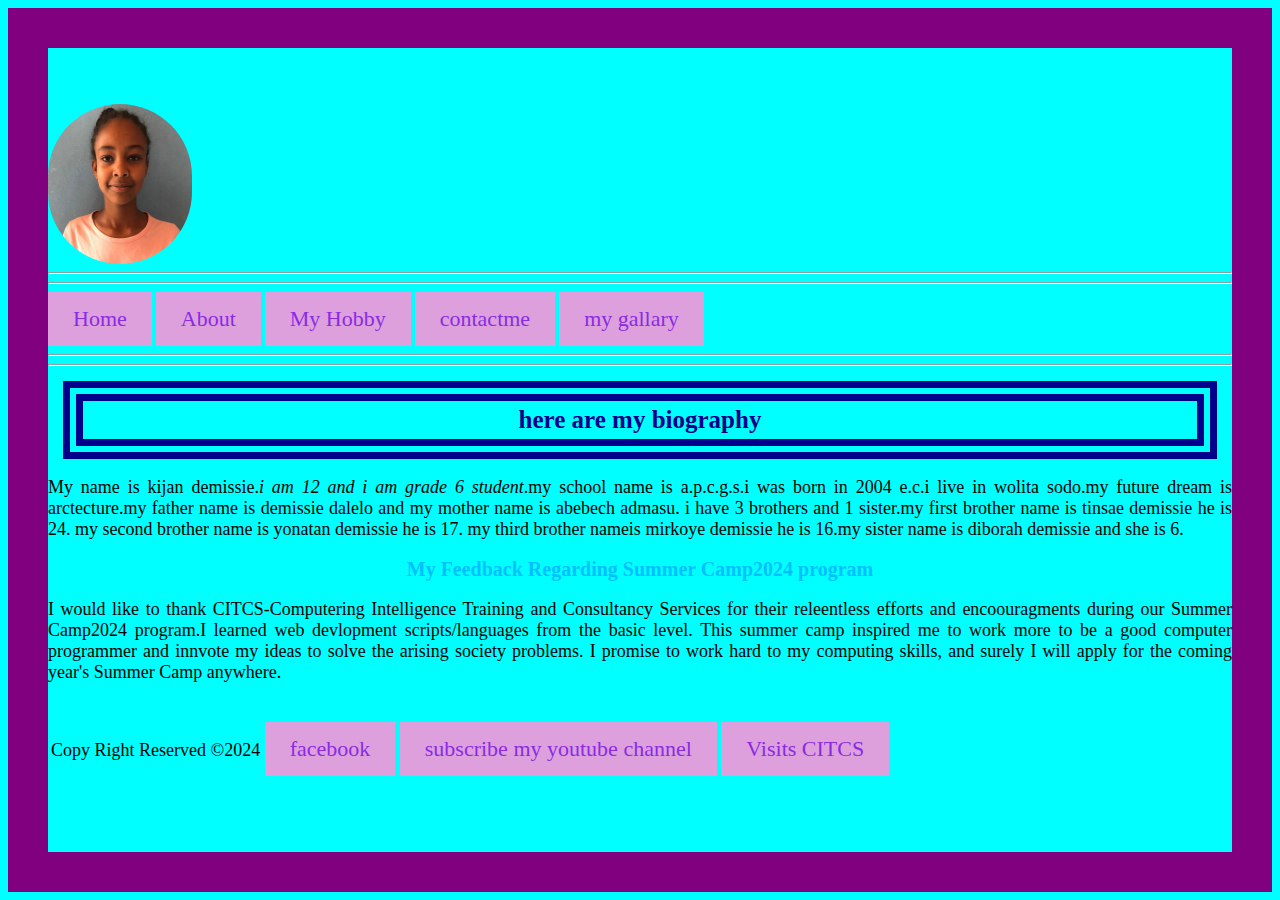
<file: kijan/Index.HTML>
<html>
    <head>
      <title>Biography</title>
     <link rel="stylesheet" href="style.css">
    </head>
    <body class="margin">
       <marquee behaviour="scroll" direction="left"> <h2>Hello all, welcome to my personal website!</h2></marquee>

       <img style="border-radius: 100px;"src ="photos/kijan.jpg" width="144px" height="160px" alt="profile photo">
      <hr>
<hr>
<a href="Index.HTML"> Home </a>
<a href="about.html"> About </a>
<a href="hobby.html">My Hobby</a>
<a href="contactme.html">contactme</a>
<a href="gallary.html">my gallary</a>

<hr>
<hr>
 <h2 id="solid">here are my biography</h2>
    <p>
      My name is kijan demissie.<i>i am 12 and i am grade 6 student</i>.my school name is <b>a.p.c.g.s</b>.i was born in 2004 e.c.i live in  
      wolita sodo.my future dream is arctecture.my father name is  demissie dalelo and my mother name is abebech admasu.
   i have 3 brothers and 1 sister.my first brother name is tinsae demissie he is 24. my second brother name is 
  yonatan demissie he is 17. my third brother nameis mirkoye demissie he is 16.my sister name is diborah demissie and she is 6. 
</p>
<h2>My Feedback Regarding Summer Camp2024 program</h2>
<p>I would like to thank CITCS-Computering Intelligence Training and Consultancy Services for their releentless
   efforts and encoouragments during our Summer Camp2024 program.I learned web devlopment scripts/languages 
   from the basic level. This summer camp inspired me to work more to be a good computer programmer and
   innvote my ideas to solve the arising society problems. I promise to work hard to my computing skills,
   and surely I will apply for the coming year's  Summer Camp anywhere.    
</p>

   
</body>
<footer>
<p>Copy Right Reserved &copy;2024 
 
  <a href="#">facebook</a>
  <a href="https://www.youtube.com/@kijandemissie">subscribe my youtube channel</a>
  <a href="https://davidtechnotips.com/" target="_blank">Visits CITCS</a>
</p>
</footer>
</html>
</file>
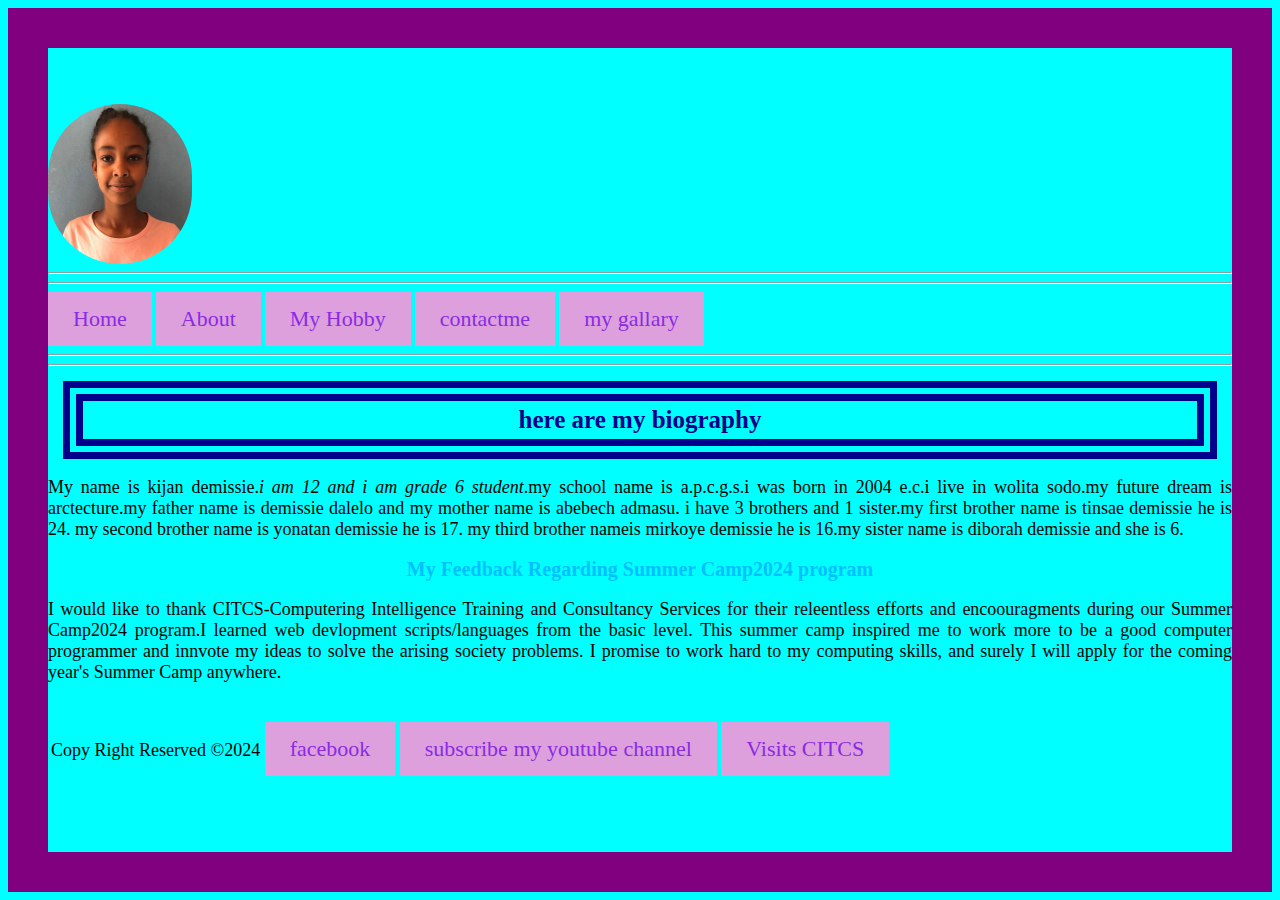
<file: kijan/index.html>
<html>
    <head>
      <title>Biography</title>
     <link rel="stylesheet" href="style.css">
    </head>
    <body class="margin">
       <marquee behaviour="scroll" direction="left"> <h2>Hello all, welcome to my personal website!</h2></marquee>

       <img style="border-radius: 100px;"src ="photos/kijan.jpg" width="144px" height="160px" alt="profile photo">
      <hr>
<hr>
<a href="index.html"> Home </a>
<a href="about.html"> About </a>
<a href="hobby.html">My Hobby</a>
<a href="contactme.html">contactme</a>
<a href="gallary.html">my gallary</a>

<hr>
<hr>
 <h2 id="solid">here are my biography</h2>
    <p>
      My name is kijan demissie.<i>i am 12 and i am grade 6 student</i>.my school name is <b>a.p.c.g.s</b>.i was born in 2004 e.c.i live in  
      wolita sodo.my future dream is arctecture.my father name is  demissie dalelo and my mother name is abebech admasu.
   i have 3 brothers and 1 sister.my first brother name is tinsae demissie he is 24. my second brother name is 
  yonatan demissie he is 17. my third brother nameis mirkoye demissie he is 16.my sister name is diborah demissie and she is 6. 
</p>
<h2>My Feedback Regarding Summer Camp2024 program</h2>
<p>I would like to thank CITCS-Computering Intelligence Training and Consultancy Services for their releentless
   efforts and encoouragments during our Summer Camp2024 program.I learned web devlopment scripts/languages 
   from the basic level. This summer camp inspired me to work more to be a good computer programmer and
   innvote my ideas to solve the arising society problems. I promise to work hard to my computing skills,
   and surely I will apply for the coming year's  Summer Camp anywhere.    
</p>

   
</body>
<footer>
<p>Copy Right Reserved &copy;2024 
 
  <a href="#">facebook</a>
  <a href="https://www.youtube.com/@kijandemissie">subscribe my youtube channel</a>
  <a href="https://davidtechnotips.com/" target="_blank">Visits CITCS</a>
</p>
</footer>
</html>
</file>
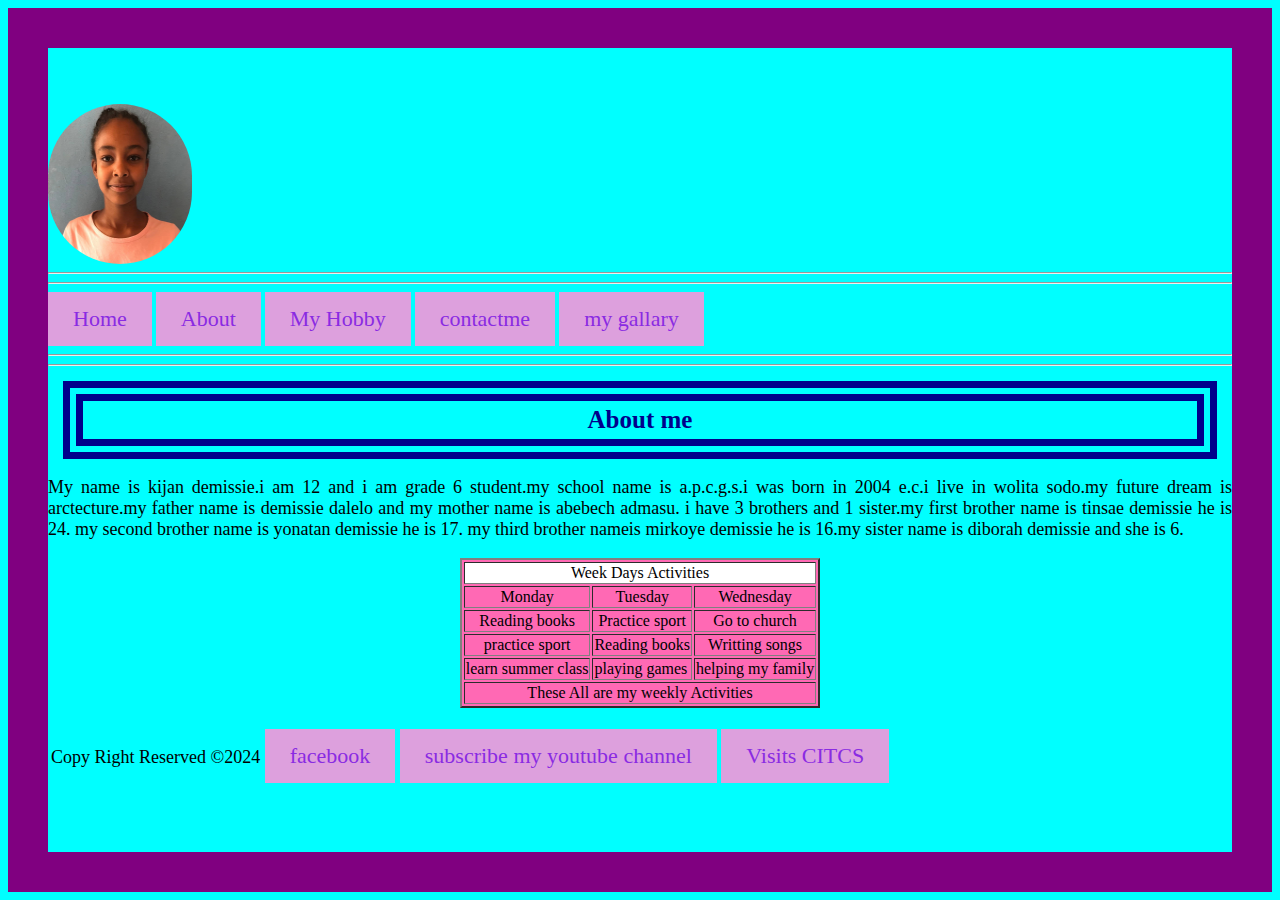
<file: kijan/about.html>
<html>
<head>
    <title>about</title>
    <link rel="stylesheet" href="style.css">
</head>
<body class="margin">

 <marquee behavior="scroll" direction="left"><h2>About me</h2></marquee> 
 <img style="border-radius: 100px;" src ="photos/kijan.jpg" width="144px" height="160px" alt="profile photo">
  <hr/>
  <hr/>
  <a href="index.html"> Home </a>
  <a href="about.html"> About </a>
  <a href="hobby.html">My Hobby</a>
  <a href="contactme.html">contactme</a>
  <a href="gallary.html">my gallary</a>
  <hr/>
  <hr/>
  <h3 id="solid">About me</h3>
  
<p>My name is kijan demissie.i am 12 and i am grade 6 student.my school name is a.p.c.g.s.i was born in 2004 e.c.i live in  
  wolita sodo.my future dream is arctecture.my father name is  demissie dalelo and my mother name is abebech admasu.
i have 3 brothers and 1 sister.my first brother name is tinsae demissie he is 24. my second brother name is 
yonatan demissie he is 17. my third brother nameis mirkoye demissie he is 16.my sister name is diborah demissie and she is 6.  </p>

  <table border="2px" bgcolor="hotpink" align="center">
    <tr bgcolor="white">
        <td colspan="3" align="Center">Week Days Activities</td>
    </tr>
    <tr align="center"> 
       <td>Monday</td>
       <td>Tuesday</td>
       <td>Wednesday</td>

      </tr>

    <tr align="center">
       <td>Reading books</td>
       <td>Practice sport</td>
       <td>Go to church</td>
    </tr>
    
    <tr align="center">
       <td>practice sport</td>
       <td>Reading books</td>
       <td>Writting songs</td>
    </tr>
    <td>learn summer class</td>
    <td>playing games</td>
    <td>helping my family</td>
    
    </tr>
    <tr>
        <td colspan="3" align="center">These All are my weekly Activities </td>
    </tr>
    </table>
      </body>
 <footer>
  <p>Copy Right Reserved &copy;2024 
   
    <a href="#">facebook</a>
    <a href="https://www.youtube.com/@kijandemissie">subscribe my youtube channel</a>
   <a href="https://davidtechnotips.com/" target="_blank">Visits CITCS</a> 
  </p>
  </footer>
</html>
</file>
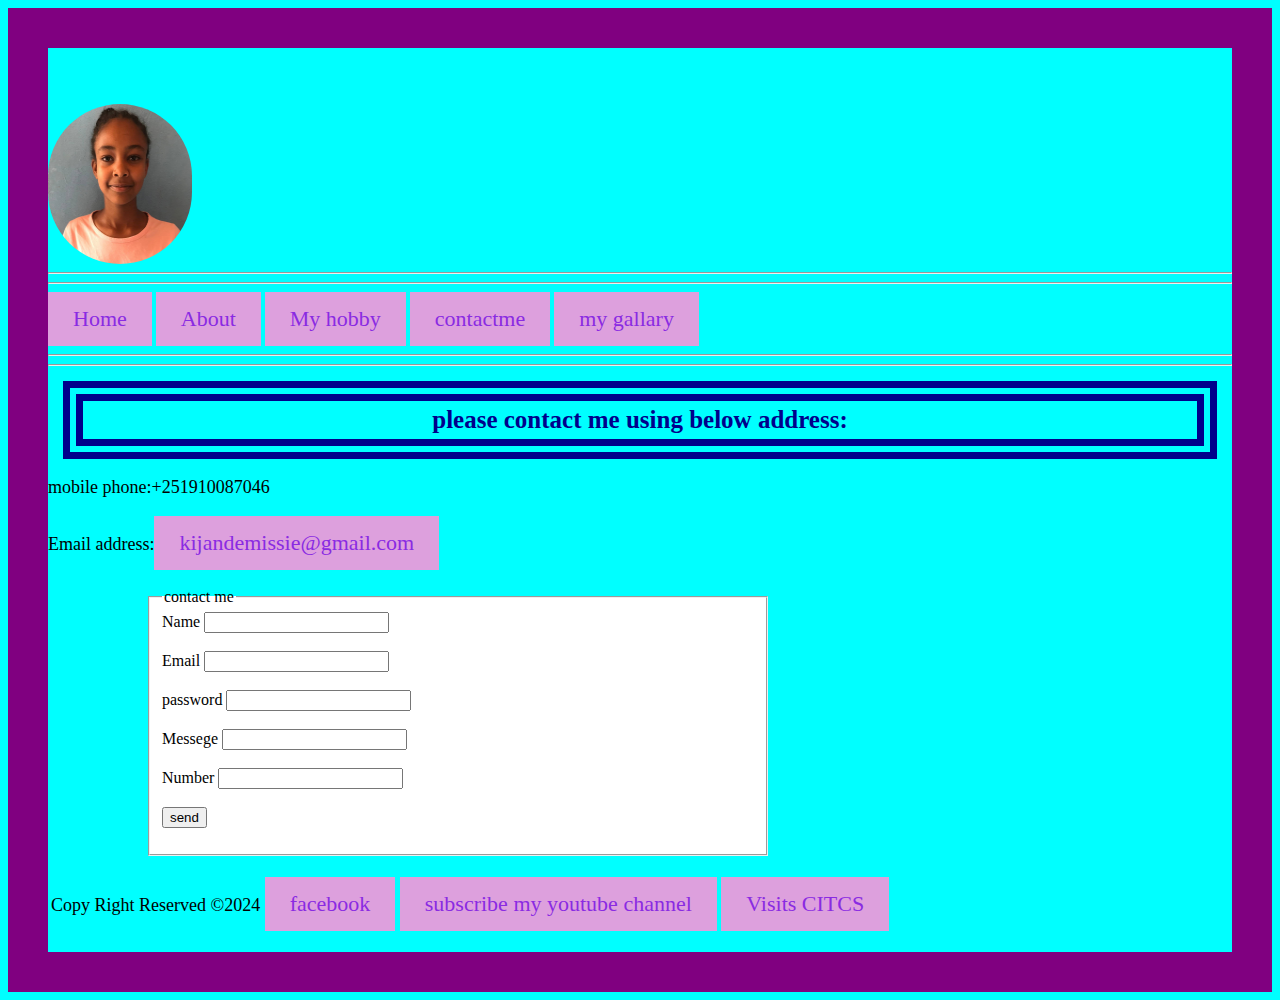
<file: kijan/contactme.html>
<html>
<head>
    <title>contact page</title>
    <link rel="stylesheet" href="style.css">
</head>
<body class="margin">
 <marquee behavior="scroll" direction="left"><h2>contactme</h2>  </marquee>
 <img style="border-radius: 100px;"src ="photos/kijan.jpg" width="144px" height="160px" alt="profile photo">       
    <hr>
    <hr>
    <a href="Index.HTML">Home</a>
    <a href="about.html">About</a>
    <a href="hobby.html">My hobby</a>
    <a href="contactme.html">contactme</a>
    <a href="gallary.html">my gallary</a>
    <hr>
    <hr>
<h3 id="solid">please contact me using below address:</h3>
<p>mobile phone:+251910087046</p>
<p>Email address:<a href="mailto:kijandemissie@gmail.com">kijandemissie@gmail.com</a> </p>
<fieldset class="fieldset">
<legend>contact me</legend>
<form action="">

<label for="name">Name</label>
<input type="text"><br><br>

<label for="email">Email</label>
<input type="email"><br><br>

<label for="password">password</label>
<input type="password"><br><br>

<label for="Messege">Messege</label>
<input type="Messege"><br><br>

<label for="Number">Number</label>
<input type="Number"><br><br>                                                                                               

<button type="submit">send</button>
</form>
</fieldset>
 

</body>
<footer>
    <p>Copy Right Reserved &copy;2024 
   
      <a href="#">facebook</a>
      <a href="https://www.youtube.com/@kijandemissie">subscribe my youtube channel</a>
      <a href="https://davidtechnotips.com/" target="_blank">Visits CITCS</a>
    </p>
    </footer>
    </html>
</file>
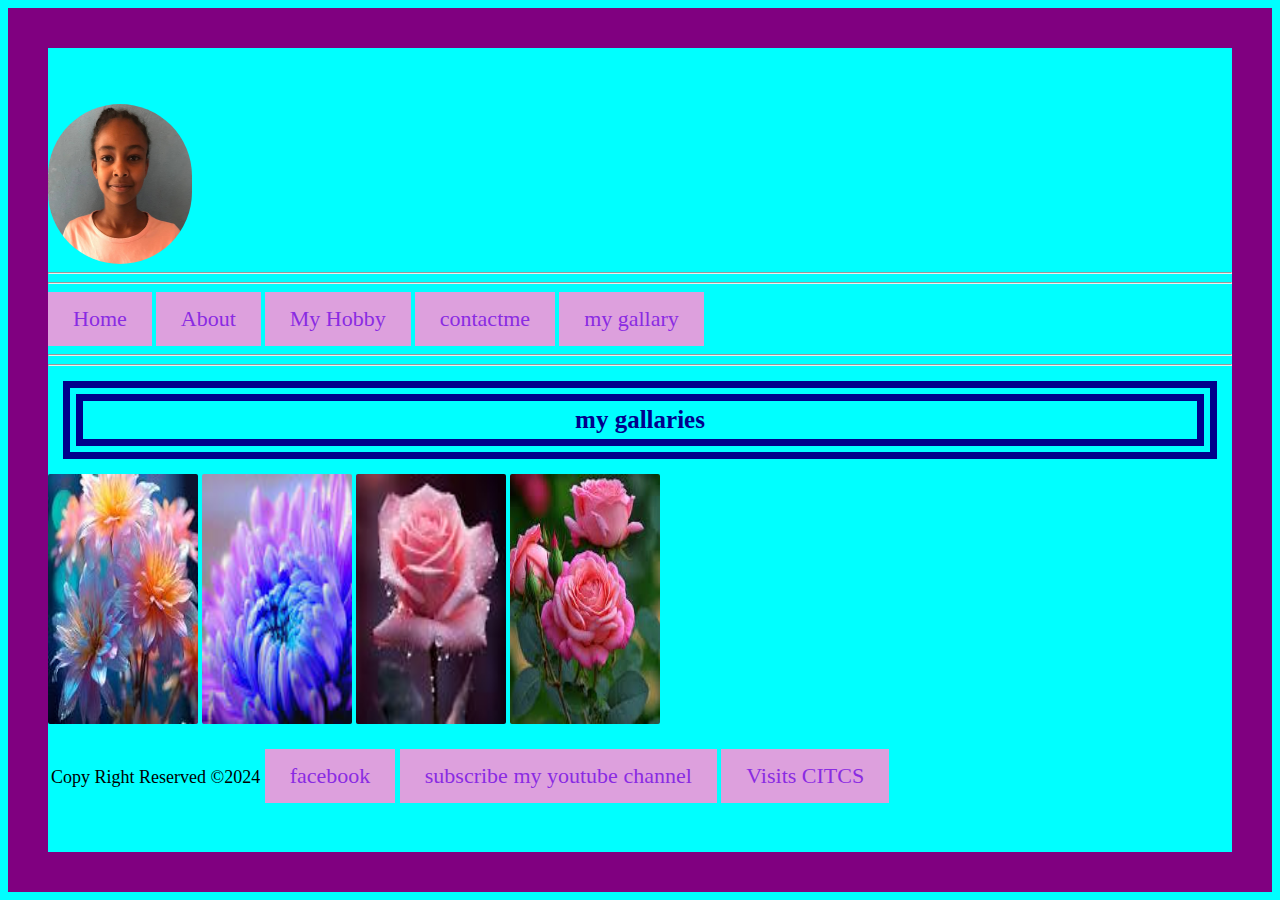
<file: kijan/gallary.html>
<html>
<head>
   <title> photo gallary</title>
   <link rel="stylesheet" href="style.css">
</head>
<body class="margin">
   <marquee behaviour="scroll" direction="left"> <h2>Here are some of my photo Gallaries</h2></marquee>
   <img style="border-radius: 100px;" src ="photos/kijan.jpg" width="144px" height="160px" alt="profile photo">
   <hr>
   <hr>
 
 <a href="Index.HTML"> Home </a>
 <a href="about.html"> About </a>
 <a href="hobby.html">My Hobby</a>
 <a href="contactme.html">contactme</a>
 <a href="gallary.html">my gallary</a>
 
 <hr>
 <hr>
 <h3 id="solid">my gallaries</h3>
   
  <img src="photos/img1.jfif" width="150px" height="250px"/>
  <img src="photos/image2.jfif"width="150px" height="250px"/>
  <img src="photos/img3.jfif" width="150px" height="250p"/>
  <img src="photos/img4.jfif" width="150px" height="250px"/>


</body>
<footer>
   <p>Copy Right Reserved &copy;2024 
 
     <a href="#">facebook</a>
     <a href="https://www.youtube.com/@kijandemissie">subscribe my youtube channel</a>
     <a href="https://davidtechnotips.com/" target="_blank">Visits CITCS</a> 
   </p>
   </footer>
</html>
</file>
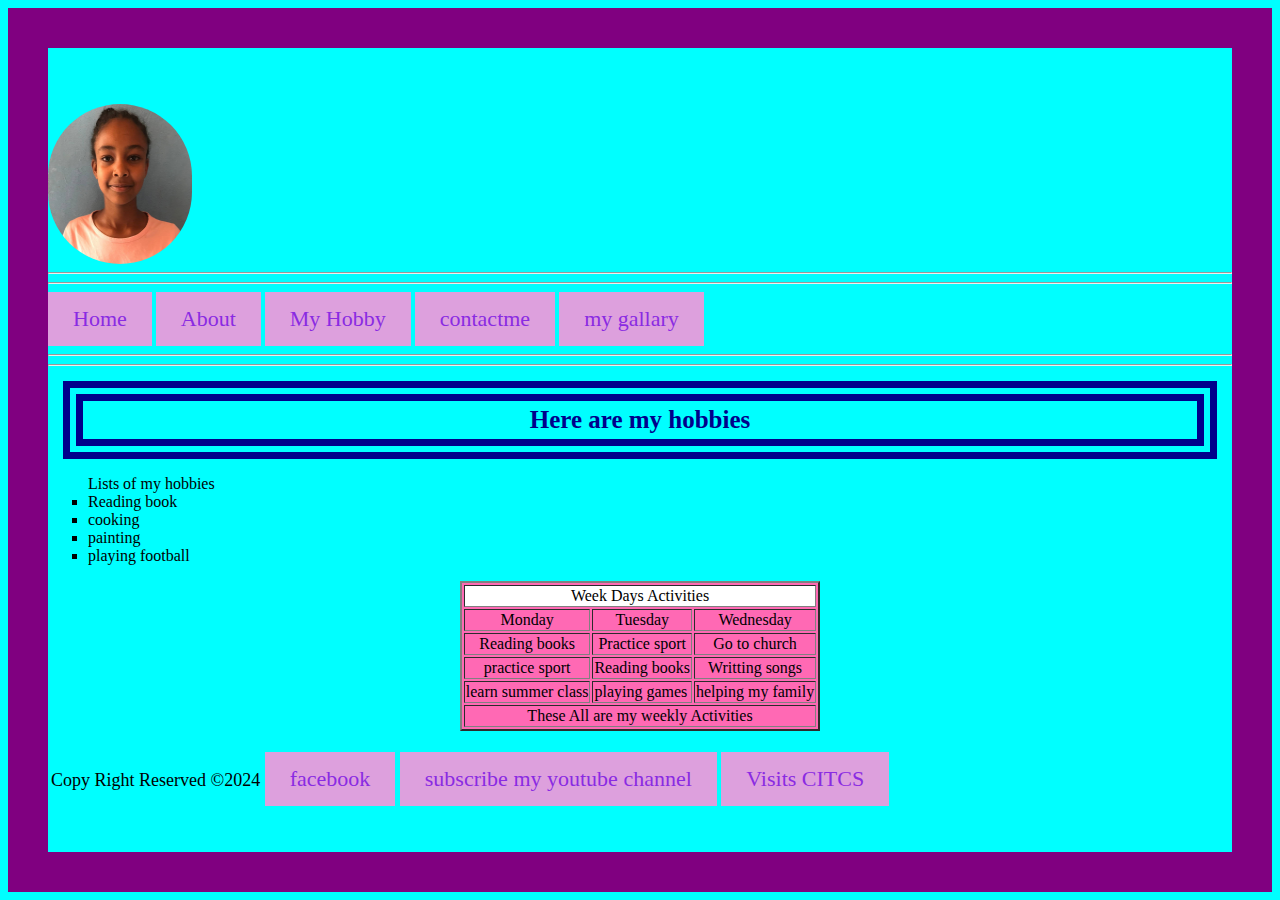
<file: kijan/hobby.html>
<html>
<head>
    <title>hobby</title>
    <link rel="stylesheet" href="style.css">
</head>
<body class="margin"> 
 <marquee behavior="scroll" direction="left"><h2>My hobby</h2></marquee>
 <img style="border-radius: 100px;"src ="photos/kijan.jpg" width="144px" height="160px" alt="profile photo">   
    <hr/>
<hr/>
<a href="index.html"> Home </a>
<a href="about.html"> About </a>
<a href="hobby.html">My Hobby</a>
<a href="contactme.html">contactme</a>
<a href="gallary.html">my gallary</a>
<hr/>
<hr/>
    <h2 id="solid"> Here are my hobbies</h2>
    <ul type="square">Lists of my hobbies
    <li>Reading book</li>
    <li>cooking</li>
    <li>painting</li>
    <li>playing football</li>
</ul>

<table border="2px" bgcolor="hotpink" align="center">
    <tr bgcolor="white">
        <td colspan="3" align="Center">Week Days Activities</td>
    </tr>
    <tr align="center"> 
       <td>Monday</td>
       <td>Tuesday</td>
       <td>Wednesday</td>

      </tr>

    <tr align="center">
       <td>Reading books</td>
       <td>Practice sport</td>
       <td>Go to church</td>
    </tr>
    
    <tr align="center">
       <td>practice sport</td>
       <td>Reading books</td>
       <td>Writting songs</td>
    </tr>
    <td>learn summer class</td>
    <td>playing games</td>
    <td>helping my family</td>
    
    </tr>
    <tr>
        <td colspan="3" align="center">These All are my weekly Activities </td>
    </tr>
    </table> 
    
    
</body>
<footer>
    <p>Copy Right Reserved &copy;2024 
   
      <a href="#">facebook</a>
      <a href="https://www.youtube.com/@kijandemissie">subscribe my youtube channel</a>
      <a href="https://davidtechnotips.com/" target="_blank">Visits CITCS</a>
    </p>
    </footer>
</html>
</file>
<file: kijan/style.css>
.margin{
    background-color:cyan;
    border: 40px solid purple;
  }
p{
 text-align: justify;   
 font-size: 18px;
 font-family: Cambria, Cochin, Georgia, Times, serif;
 font-weight: 300;
 color: black;
}
h1,h2{
  text-align: center;
  font-size: 20px;
  color:deepskyblue ;
}
marquee{
font-size: 15px;
font-family: Verdana, Geneva, Tahoma, sans-serif;
color:darkseagreen ;
}
#solid{
  border-style: double;
  border-width: 20px;
  text-align: center;
  color:darkblue;
  font-size: 25px;
  margin: 15px;
  padding: 5px;
}
.image{
  margin-top: 10px;
  }
  a:link, a:visited{
    background-color:plum ;
    color:blueviolet;
    padding: 14px 25px;
    text-align: center;
    text-decoration: none;
    display: inline-block;
    font-size: 22px;
  }
a:hover{
  background-color:purple;
  color: palevioletred;
  padding: 14px 25px;
  font-size: 22px;
  text-align: center;
  text-decoration: underline;
  display: inline-block;
}
fieldset{
margin-left: 100px;
width: 50%;
background-color: white;
}
footer{
text-align: center;
padding: 3px;
background-color: aqua;
color: white;
font-size: 14px;
}
img{
  border-radius: 2px;
}
</file>
